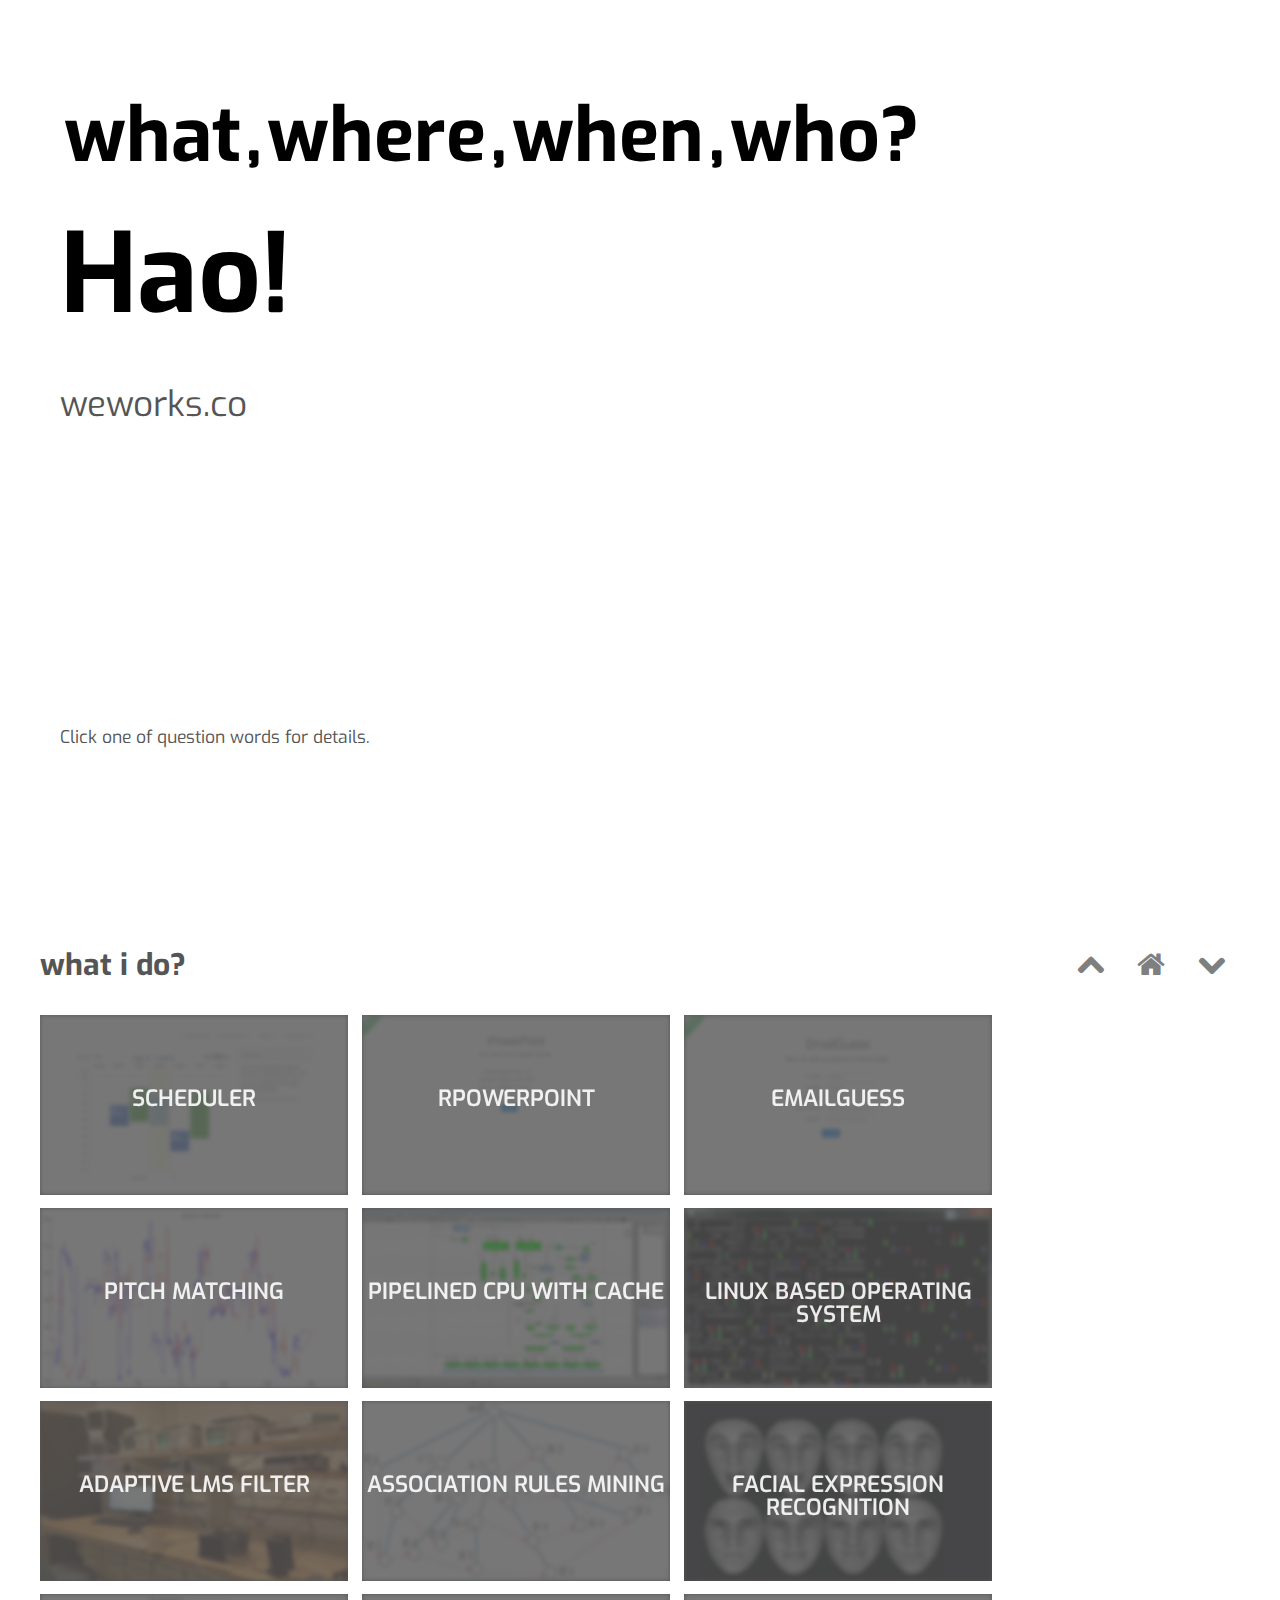
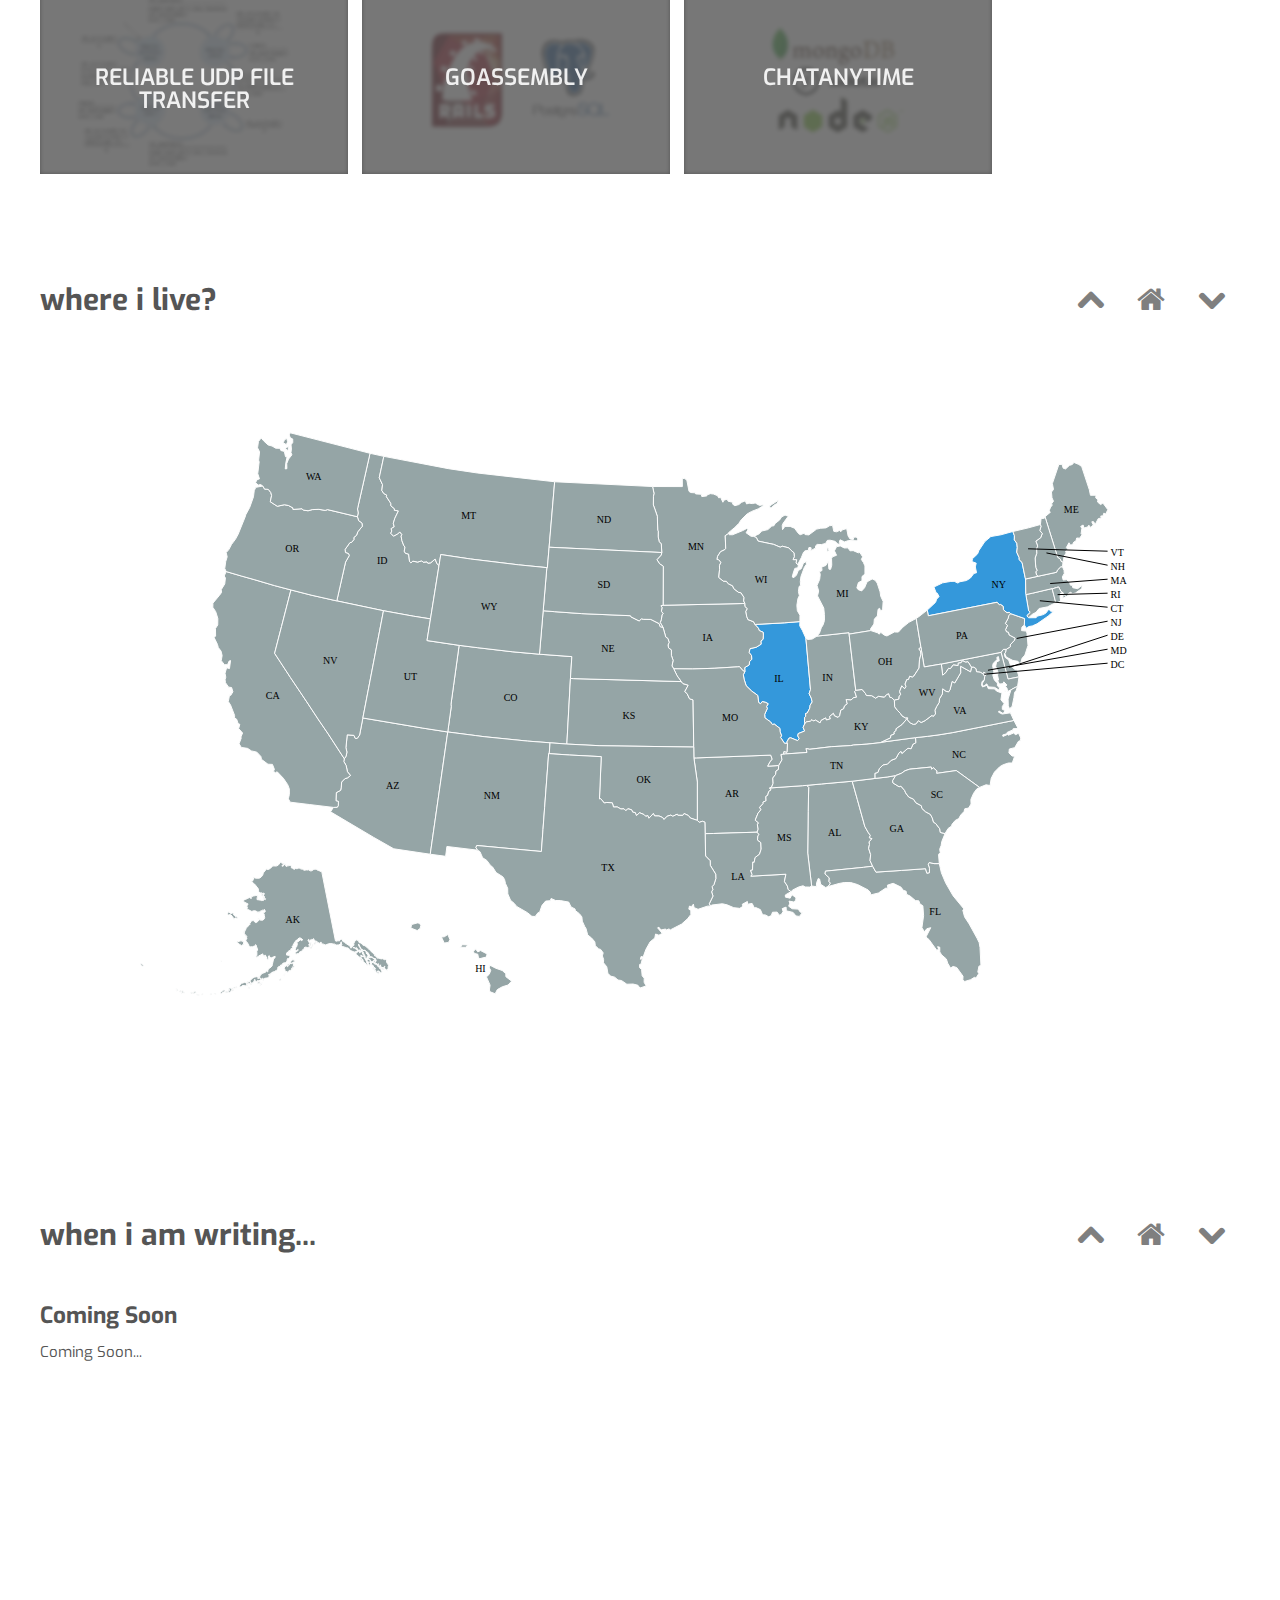
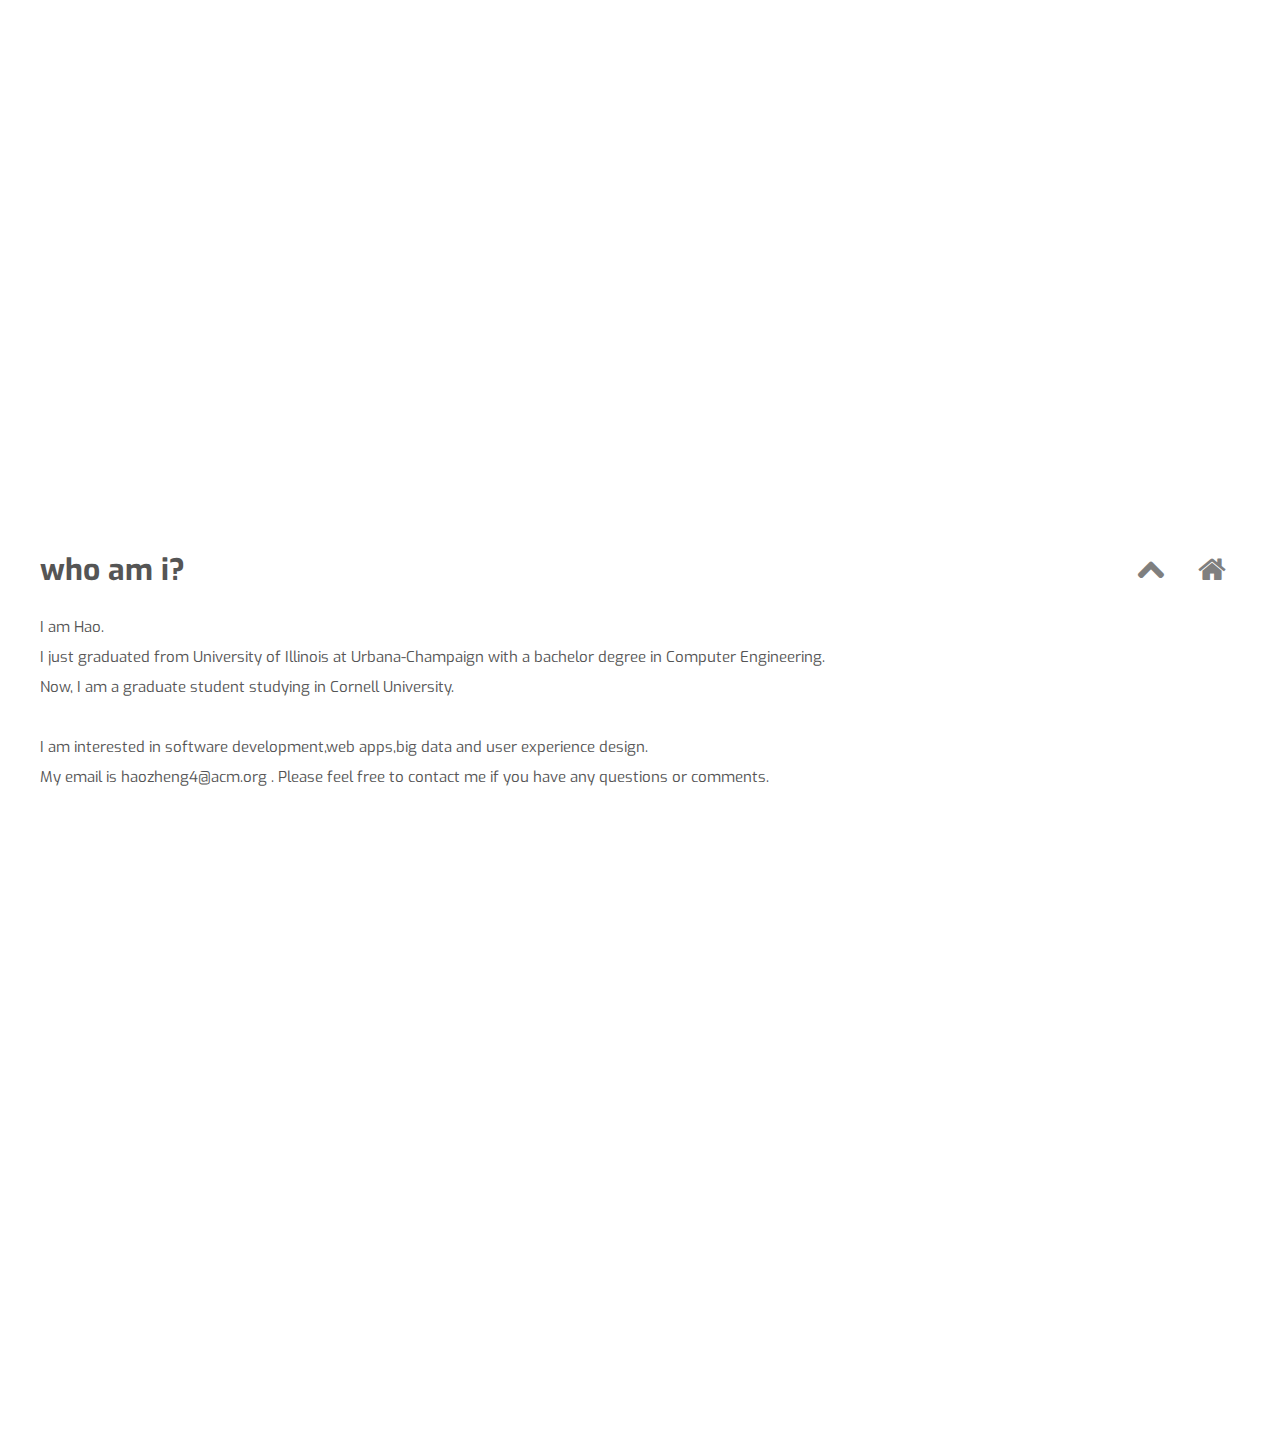
<file: index.html>
<!DOCTYPE html>
<html>
<head>
<script src="scripts/d3.v3.min.js" charset="utf-8"></script>
  <script src="scripts/topojson.js"></script>
  <script src="scripts/datamaps.all.js"></script>

  <title>Hao</title>
  <link href='http://fonts.googleapis.com/css?family=Source+Sans+Pro:400,700|Open+Sans:300italic,400,300,700' rel='stylesheet' type='text/css'>
  <link href="http://fonts.googleapis.com/css?family=Exo:400,700" rel="stylesheet" />
  <link rel="stylesheet" type="text/css" href="semanticui/css/semantic.css">
  <link rel="stylesheet" type="text/css" href="style.css">
  <script src="http://cdnjs.cloudflare.com/ajax/libs/jquery/2.0.3/jquery.js"></script>
  <script src="semanticui/javascript/semantic.js"></script>
  <script src="index.js"></script>
    <script type="text/javascript">try{Typekit.load();}catch(e){}</script>
</head>
<body>
  
<!-- index -->
<a id="index"></a>
  <div class="step" id="home" data-x="-1000" data-y="-1500">
    <h1><a href="#what">what</a>,<a href="#where">where</a>,<a href="#when">when</a>,<a href="#who">who?</a><br><span style="font-size: 110px">Hao!</span></h1>
    <p>weworks.co</p>
    <aside><br>
    Click one of question words for details.</aside>
  </div>
 

<!-- what -->
<a id="what"></a>
<br>
<div class = "portfolio">
  <h1>what i do?
  <div class="nav-right">
    <a href="#index"><i class="up arrow icon"></i></a>
    <a href="#index"><i class="home icon"></i></a>
    <a href="#where"><i class="down arrow icon"></i></a>
  </div>
  </h1>
  <br>

  <a class="thumbnail" id="schedule">
    <img src="images/schedule.png">
    <span class="title">
      Scheduler
    </span>
  </a>

  <a class="thumbnail" id="rpowerpoint">
    <img src="images/rpowerpoint.png">
    <span class="title">
      rPowerPoint
    </span>
  </a>

  <a class="thumbnail" id="emailguess">
    <img src="images/emailguess.png">
    <span class="title">
      EmailGuess
    </span>
  </a>


  <a class="thumbnail" id="idream">
    <img src="images/pitch1.png">
    <span class="title">
      Pitch Matching
    </span>
  </a>

  <a class="thumbnail" id="cpu">
    <img src="images/cpu1.png">
    <span class="title">
      Pipelined CPU with Cache
    </span>
  </a>

  <a class="thumbnail" id="linux">
    <img src="images/qemu.png">
    <span class="title">
      Linux Based Operating System
    </span>
  </a>

  <a class="thumbnail" id="lms">
    <img src="images/lms.jpg">
    <span class="title">
      Adaptive LMS Filter
    </span>
  </a>

  <a class="thumbnail" id="dataminning">
    <img src="images/fpgrowth.png">
    <span class="title">
    Association Rules Mining
    </span>
  </a>

  <a class="thumbnail" id="fer">
    <img src="images/fer.png">
    <span class="title">
      Facial Expression Recognition 
    </span>
  </a>

  <a class="thumbnail" id="udp">
    <img src="images/rdt.png">
    <span class="title">
      Reliable UDP File Transfer
    </span>
  </a>


  <a class="thumbnail" id="goassembly">
    <img src="images/goassembly.png">
    <span class="title">
      GoAssembly
    </span>
  </a>

  <a class="thumbnail" id="anychat">
    <img src="images/chatanytime.png">
    <span class="title">
    ChatAnytime
    </span>
  </a>
</div>

<!-- where -->
<a id="where"></a>
<br>
<div class = "where">
  <h1>where i live?
  <div class="nav-right">
    <a href="#what"><i class="up arrow icon"></i></a>
    <a href="#index"><i class="home icon"></i></a>
    <a href="#when"><i class="down arrow icon"></i></a>
  </div>
  </h1>
  <br>


  <div class="map" id="residence"></div>
    <script data-info="Where I live">
      var residence = new Datamap({
      scope: 'usa',
      element: document.getElementById('residence'),
      geographyConfig: {
      highlightBorderColor: '#bada55',
      popupTemplate: function(geography, data) {
        return '<div class="hoverinfo">'+data.desc+'</div>'
      },
      highlightBorderWidth: 1
      },

      fills: {
      'Residence': '#3498db',
      defaultFill: '#95a5a6'
      },
      data:{
        "IL": {
            "fillKey": "Residence",
            "desc": "I spent 4 years at UIUC."
        },
        "NY": {
            "fillKey": "Residence",
            "desc": "Now I am at NYC!"
        }
      }
    });
    residence.labels();
    </script>
       

</div>

<!-- when -->
<a id="when"></a>
<br>
<div class = "when">
  <h1>when i am writing...
  <div class="nav-right">
    <a href="#where"><i class="up arrow icon"></i></a>
    <a href="#index"><i class="home icon"></i></a>
    <a href="#who"><i class="down arrow icon"></i></a>
  </div>
  </h1>
  <br>



  <h2>Coming Soon</h2>
  <p>Coming Soon...<br><br>
  </p><br><br>




</div>


<!-- when -->
<a id="who"></a>
<br>
<div class = "who">
  <h1>who am i?
  <div class="nav-right">
    <a href="#when"><i class="up arrow icon"></i></a>
    <a href="#index"><i class="home icon"></i></a>
  </div>
  </h1>
  <br>

 
I am Hao.<br><br> I just graduated from University of Illinois at Urbana-Champaign with a bachelor degree in Computer Engineering. <br><br>Now, I am a graduate student studying in Cornell University.<br><br>
 <br><br>
I am interested in software development,web apps,big data and user experience design. <br><br>


My email is haozheng4@acm.org . Please feel free to contact me if you have any questions or comments.</b><br><br>

<br><br>



</div>

 


<div class="cpu modal hiddenbox">
  <i class="close icon"></i>
  <div class="header">
  Pipelined CPU with L2 Cache
  </div>
  <div class="content">
    <div class="right">
      - Designed state machines of each unit,implemented in VHDL,and simulated in ModelSIM<br>
      - Building from scratch (starting from basic ALU and logic gates)<br>
      - Five stage pipelined CPU<br>
      - Branch prediction<br>
      - Branch target buffer<br>
      - Forwarding and hazard detection unit<br>
      - Split L1 instruction and data caches<br>
      - Unified L2 cache arbiter and 8-way true LRU scheme<br>
      - Victim cache and write eviction buffer<br>
    </div>
  </div>
  <div class="modalImage">
    <img src="images/cpu1.png">
    <img src="images/cpu2.png">
  </div>
    <div class="actions">
    <div class="ui button">
      Close
    </div>
  </div>
</div>
 

<div class="lms modal hiddenbox">
  <i class="close icon"></i>
  <div class="header">
  Adaptive LMS Filter
  </div>
  <div class="content">
    <div class="left">
      - Noise Cancellation with LMS algorithm<br>
      - Block-based samples processing with circular buffer
      - Implemented on a TI-55x DSP platform <br>
      - Manually optimized from C code to TI DSP assembly code<br>
    </div>
  </div>
  <div class="modalImage">
    <img src="images/lms.jpg">
  </div>
    <div class="actions">
    <div class="ui button">
      Close
    </div>
</div>



<div class="schedule modal hiddenbox">
  <i class="close icon"></i>
  <div class="header">
  Event Scheduler
  </div>
  <div class="content">
    <div class="left">
      - Created front-end and back-end of a event scheduler web application<br>
      - Easy click, drag, select user interface<br>
      - Separated calendars for each user<br>
      - Separated calendars for each user<br>
      - Implemented in Rails and BackboneJS<br>
    </div>
  </div>
  <div class="modalImage">
    <img src="images/schedule.png">
  </div>
    <div class="actions">
    <div class="ui button">
      Close
    </div>
</div>


<div class="linux modal hiddenbox">
  <i class="close icon"></i>
  <div class="header">
  Tiny Linux operating system
  </div>
  <div class="content">
    <div class="left">
      - Built Linux operating sysem from scratch  <br>
      - Setting up system paging <br>
      - Read-only file system<br>
      - System calls for proecss execution<br>
    </div>
  </div>
  <div class="modalImage"><p>Picture: Most beautiful bug I have ever made.I hated to see I fixed it. </p><img src="images/qemu.png"></div>
 
  <div class="actions"><div class="ui button">Close</div></div>
</div>



<div class="anychat modal hiddenbox">
  <i class="close icon"></i>
  <div class="header">
  Anychat 
  </div>
  <div class="content">
    <div class="left">
      - Online chat system support multiple users  <br>
      - Chat history stored in database <br>
      - Implemented in NodeJS and MongoDB<br>
      - Working on chat through text messages (Twilio API)<br>
    </div>
  </div>

    <div class="actions">
    <div class="ui button">
      Close
    </div>
</div>

<div class="idream modal hiddenbox">
  <i class="close icon"></i>
  <div class="header">
  Pitch Matching
  </div>
  <div class="content">
    <div class="left">
      - Voice switching program<br>
      - Blind signal separation<br>
      - Building pitch tables from singer's voice (ex. Adelaide)<br>
      - Phase shift to match user's voice with singer's voice<br>
    </div>
  </div>
  <div class="modalImage">
    <img src="images/pitch1.png">
    <img src="images/pitch2.png">
  </div>
    <div class="actions">
    <div class="ui button">
      Close
    </div>
</div>


<div class="rpowerpoint modal hiddenbox">
  <i class="close icon"></i>
  <div class="header">
  rPowerPoint
    <a href="https://github.com/zhaooah/rPowerPoint/blob/master/rPowerPoint.rb"  target="_blank" class="clickme pulse"><i class="forward mail icon"></i></a>
  </div>
  <div class="content">
    <div class="left">
      - Implemented Ruby library to generate OpenXML PowerPoint document <br>
      - Click the pulse arrow to take a look of core Ruby PowerPoint module<br>
      - Generate Microsoft PowerPoint document from JSON like data source<br>
      - Currently working on building a web user interface<br>
    </div>
  </div>
  <div class="modalImage">
    <img src="images/rpowerpoint.png">
  </div>
    <div class="actions">
    <div class="ui button">
      Close
    </div>
</div>


<div class="emailguess modal hiddenbox">
  <i class="close icon"></i>
  <div class="header">
  EmailGuess
  <a href="http://emailguess.herokuapp.com"  target="_blank" class="clickme pulse"><i class="forward mail icon"></i></a>
</div>
  <div class="content">
    <div class="left">
      - User input name and company website address of a person, get his business email address <br>
      - Click the pulse arrow above to visit website<br>
      - Ruby with Sinatra, customized Rack file <br>
      - Resque with Redis for queuing system (Redis to Go on Herokuapp) <br>
    </div>
</div>
    <div class="actions">
    <div class="ui button">
      Close
    </div>
</div>






<div class="dataminning modal hiddenbox">
  <i class="close icon"></i>
  <div class="header">
  Association Rules Minning
</div>
  <div class="content">
    <div class="left">
      - Built a system in Python to classify categories of academic paper titles using statistical models<br>
      - Mined association rules for each category based on word frequency of titles<br>
    </div>
</div>
    <div class="actions">
    <div class="ui button">
      Close
    </div>
</div>

<div class="fer modal hiddenbox">
  <i class="close icon"></i>
  <div class="header">
  Facial Expression Recognition
</div>
  <div class="content">
    <div class="left">
- Developed a program extracted facial features,recognized action units,and classified expressions<br>
- Evaluated the performance of feature learning models under the supervision of a graduate student<br>
    </div>
</div>
    <div class="actions">
    <div class="ui button">
      Close
    </div>
</div>

<div class="udp modal hiddenbox">
  <i class="close icon"></i>
  <div class="header">
Reliable UDP File Transfer
</div>
  <div class="content">
    <div class="left">
- Implemented reliable UDP protocol congestion control<br>
- Revised the program to handle multiple requests and large file transfer<br>
- C program with pthreads<br>

    </div>
</div>
    <div class="actions">
    <div class="ui button">
      Close
    </div>
</div>

<div class="goassembly modal hiddenbox">
  <i class="close icon"></i>
  <div class="header">
GoAssembly</div>
  <div class="content">
    <div class="left">
- Implemented in Ruby on Rails with Postgresql<br>
- Multiple resources with associations and nesting<br>
- Support file upload and preview<br>
- Google API supported<br>
- Devise authentication system with multiple roles<br>
- And more...<br>


    </div>
</div>
    <div class="actions">
    <div class="ui button">
      Close
    </div>
</div>



</div>

<script>
$('#emailguess').click(function(){    
  $('.emailguess').modal('setting', 'transition', "horizontal flip");
  $('.emailguess').modal('show');  
});

$('#cpu').click(function(){    
  $('.cpu').modal('setting', 'transition', "horizontal flip");
  $('.cpu').modal('show');  
});

$('#lms').click(function(){    
  $('.lms').modal('setting', 'transition', "horizontal flip");
  $('.lms').modal('show');  
});

$('#rpowerpoint').click(function(){    
  $('.rpowerpoint').modal('setting', 'transition', "horizontal flip");
  $('.rpowerpoint').modal('show');  
});


$('#linux').click(function(){    
  $('.linux').modal('setting', 'transition', "horizontal flip");
  $('.linux').modal('show');  
});


$('#schedule').click(function(){    
  $('.schedule').modal('setting', 'transition', "horizontal flip");
  $('.schedule').modal('show');  
});


$('#idream').click(function(){    
  $('.idream').modal('setting', 'transition', "horizontal flip");
  $('.idream').modal('show');  
});


$('#dataminning').click(function(){    
  $('.dataminning').modal('setting', 'transition', "horizontal flip");
  $('.dataminning').modal('show');  
});

$('#fer').click(function(){    
  $('.fer').modal('setting', 'transition', "horizontal flip");
  $('.fer').modal('show');  
});

$('#udp').click(function(){    
  $('.udp').modal('setting', 'transition', "horizontal flip");
  $('.udp').modal('show');  
});

$('#goassembly').click(function(){    
  $('.goassembly').modal('setting', 'transition', "horizontal flip");
  $('.goassembly').modal('show');  
});
$('#anychat').click(function(){    
  $('.anychat').modal('setting', 'transition', "horizontal flip");
  $('.anychat').modal('show');  
});


</script>





</body>

</html>
</file>
<file: style.css>
/*******************************
            Global
*******************************/

html,
body {
  font-size: 15px;
  height: 100%;
}

body {
  font-family: "Open Sans", "Helvetica Neue", "Helvetica", "Arial", sans-serif;
  background: #FFFFFF;
  margin: 0px;
  padding: 0px;
  color: #555555;
  text-rendering: optimizeLegibility;
  min-width: 320px;
}

/*******************************
          UI Overrides
*******************************/

h1.ui.header-titlle {
  font-size: 3em;
}


.ui.header {
  font-family: 'Source Sans Pro', "Helvetica Neue", "Helvetica", "Arial", sans-serif;
}
 
.ui.header,
h1,
h2 {
  font-weight: bold !important;
}

h1.ui.header {
  font-size: 3em;
}

h4.ui.header,
h5.ui.header,
.ui.icon.header {
  font-weight: bold !important;
}

.ui.button {
  font-weight: normal;
  text-decoration: none;
}

a {
  text-decoration: none;

}



p a {
  font-weight: bold;
}

/*******************************
            Global
*******************************/
/*rtl:ignore*/
.menu .right.menu > .mobile.item {
  display: none;
}
 
.ui.page.grid.segment {
  padding-top: 3.5rem;
  padding-bottom: 3.5rem;
}

.masthead.segment {
  background-color: #fff;
  height:100%;
  -webkit-background-size: cover;
  background-size: cover;
  margin: 0em;
  padding-top: 4rem;
  overflow: hidden;
  -webkit-box-shadow: 0 -20px 10px 0 rgba(0, 0, 0, 0.1) inset !important;
  box-shadow: 0 -20px 10px 0 rgba(0, 0, 0, 0.1) inset !important;
}

.masthead.segment .column {
  position: relative;
}

.masthead.segment .information {
  margin: 3em 1em 1em 280px;
}

.masthead.segment .information p {
  max-width: 600px;
  margin: 0em 0px 2em 0em;
  font-size: 1.2em;
}

.masthead.segment h1.ui.header .sub {
  font-size: 0.7em;
}

.masthead.segment .image {
  position: absolute;
  left: 0%;
  bottom: -110px;
}

.overview .divided.grid .header + p {
  min-height: 100px;
}

.ui.shape .icon,
.link.list .icon {
  margin: 0em;
  padding: 0em;
}

.ui.cube.shape .side {
  background-color: transparent;
}


/*******************************
          Responsive
*******************************/

/* Mobile Only */

@media only screen and (max-width : 768px) {
  .ui.page.grid.segment {
    padding-top: 2rem;
    padding-bottom: 2rem;
    height:100%;
  }
  /*rtl:ignore*/
  .menu .right.menu > .item {
    display: none;
  }
  /*rtl:ignore*/
  .menu .right.menu > .mobile.item {
    display: block;
  }

  h1.ui.header {
    font-size: 1.5em;
  }

  .masthead.segment {
    -webkit-background-size: auto;
    background-size: auto;
  }

  .masthead.segment .information {
    margin-left: 190px;
  }

  .masthead.segment .image {
    bottom: -65px;
    width: 150px;
  }

  .masthead.segment .button {
    font-size: 1rem;
  }

  .overview .divided.grid .header .icon {
    font-size: 1.5em;
  }

  .overview .divided.grid .header + p {
    min-height: 0px;
  }

  .masthead.segment .column {
    font-size: 0.7rem;
  }

  .masthead.segment .column p {
    display: none;
  }
  /*rtl:ignore*/
  .selection.list .right.floated {
    display: none;
  }
}

@media only screen and (max-width : 1000px) {

}


/* HTML5 display-role reset for older browsers */
article, aside, details, figcaption, figure, 
footer, header, hgroup, menu, nav, section {
    display: block;
}
body {
    line-height: 1;
}

blockquote, q {
    quotes: none;
}
blockquote:before, blockquote:after,
q:before, q:after {
    content: '';
    content: none;
}

table {
    border-collapse: collapse;
    border-spacing: 0;
}


body {
    font-family: 'Exo', sans-serif;
    font-weight: 400;

    min-height: 740px;

    background-color: white;
    -webkit-font-smoothing: antialiased;
}

b, strong { font-weight: bold }
i, em { font-style: italic}

a {
    color: inherit;
    text-decoration: none;
    padding: 0 4px;
}





.step {
    height: 100%;
    width: 900px;
    padding: 65px 60px 60px;

    -webkit-box-sizing: border-box;
    -moz-box-sizing:    border-box;
    -ms-box-sizing:     border-box;
    -o-box-sizing:      border-box;
    box-sizing:         border-box;

    font-size: 35px;
    line-height: 1.5;

    -webkit-transition: opacity 1s;
    -moz-transition:    opacity 1s;
    -ms-transition:     opacity 1s;
    -o-transition:      opacity 1s;
    transition:         opacity 1s;
}


/* IMPRESS NOT SUPPORTED STYLES */


.impress-not-supported .fallback-message {
    display: block;
}

/* HTML5 PRESENTATION SPECIFIC */

.step h1 {
    font-size: 60px;
    font-weight: 700;
    margin-bottom: 10px;
}

.step a {color: black;}
.step p {margin: 20px 0;}
.step li {line-height: 2em;}

.step.top {height: auto;}
.step.top h1 {display: block;}
.step.top h1:after {
    content: "";
    display: block;
    clear: both;
}

.step.top .number {
  width: 200px;
  height: 200px;
  background-color: black;
  color: white;
  text-align: center;
  line-height: 200px;
  font-size: 150px;
  float: left;
  margin: 0 20px 30px 0;

  font-weight: 700;
}

.step > aside {
  font-size: .5em;
  position: absolute;
  bottom: 150px;
}

.step img {
  height: 100%;
  position: absolute;
  right: 0; 
  bottom: 0;
}

/* HTML5 PRESENTATION STEP SPECIFIC */

.step#home h1, .step#end h1 {font-size: 75px; margin: 0; 
color:black;}

/* INVERT SPECIFIC */

body#invert {background-color: black; color: white}
body#invert .step a {color: black; background-color: #78FFB8;}

@-webkit-keyframes twinkly-big {
    0%   { text-shadow: 0 0 50px #78FFB8; }
    100% { text-shadow: 0 0 50px #377E57; }
}
@-moz-keyframes twinkly-big  {
     0%   { text-shadow: 0 0 100px #6c9; }
    100% { text-shadow: 0 0 50px #377E57; }
}
@-ms-keyframes twinkly-big  {
     0%   { text-shadow: 0 0 100px #6c9; }
    100% { text-shadow: 0 0 50px #377E57; }
}

#twinkle-big{
    -webkit-animation: twinkly-big 2s alternate infinite;
    -moz-animation: twinkly-big 2s alternate infinite;
    -ms-animation: twinkly-big 2s alternate infinite;
}

@-webkit-keyframes twinkly {
    0%   { text-shadow: 10px 10px 30px #78FFB8; }
    100% { text-shadow: 10px 10px 30px #377E57; }
}
@-moz-keyframes twinkly  {
     0%   { text-shadow: 0 0 100px #6c9; }
    100% { text-shadow: 0 0 50px #377E57; }
}
@-ms-keyframes twinkly  {
     0%   { text-shadow: 0 0 100px #6c9; }
    100% { text-shadow: 0 0 50px #377E57; }
}

#twinkle{
    -webkit-animation: twinkly 2s alternate infinite;
    -moz-animation: twinkly 2s alternate infinite;
    -ms-animation: twinkly 2s alternate infinite;
}

/*Portfolio*/
.portfolio {
  height:100%;
  margin: 0px 0 0 40px;
  font-family: 'Exo', sans-serif;
}

/* Thumbnail Element */
.thumbnail {
  position: relative;
  display: inline-block;
  width: 300px;
  height: 180px;
  margin: 0 10px 10px 0;
  background: #fff;
  text-align: center;
  overflow: hidden;
  -webkit-transition: all 0.25s ease-in-out;
  -moz-transition: all 0.25s ease-in-out;
  transition: all 0.25s ease-in-out;
  -webkit-transform: translateZ(0);
  -moz-transform: translateZ(0);
  transform: translateZ(0);
  background: #555555;

}
.thumbnail a{
  display:block;
}
.thumbnail img {
  position: absolute;
  top: 0;
  left: 0;
  width: 100%;
  height: 100%;
  opacity: .2;
  cursor: pointer;
  -webkit-transition: all 0.25s ease-in-out;
  -moz-transition: all 0.25s ease-in-out;
  transition: all 0.25s ease-in-out;
  -webkit-transform: translateZ(0);
  -moz-transform: translateZ(0);
  transform: translateZ(0);
  -webkit-filter: blur(2px);
  -moz-filter: blur(2px);
  filter: blur(2px);
}
.thumbnail .title {
  position: absolute;
  left: 0;
  top: 40%;
  width: 100%;
  text-align: center;
  text-transform: uppercase;
  color: rgba(255, 255, 255, 0.9);
  font-weight: 600;
  font-size: 1.5rem;
  opacity: .999;
  cursor: pointer;
  -webkit-transition: all 0.25s ease-in-out;
  -moz-transition: all 0.25s ease-in-out;
  transition: all 0.25s ease-in-out;
  -webkit-transform: translateZ(0);
  -moz-transform: translateZ(0);
  transform: translateZ(0);
}
.thumbnail:hover {
  z-index: 999;
  -webkit-transform: scale(1.1) rotate(0.1deg);
  -moz-transform: scale(1.1) rotate(0.1deg);
  transform: scale(1.1) rotate(0.1deg);
  box-shadow: 0px 2px 30px rgba(0, 0, 0, 0.5);
}
.thumbnail:hover .title {
  -webkit-transform: scale(0.85) rotate(0.1deg);
  -moz-transform: scale(0.85) rotate(0.1deg);
  transform: scale(0.85) rotate(0.1deg);
  color: rgba(255, 255, 255, 0);
}
.thumbnail:hover img {
  opacity: 1;
  -webkit-filter: blur(0);
  -moz-filter: blur(0);
  filter: blur(0);
}
.thumbnail:active {
  -webkit-transform: scale(1.08) rotate(0.1deg);
  -moz-transform: scale(1.08) rotate(0.1deg);
  transform: scale(1.08) rotate(0.1deg);
  box-shadow: 0px 2px 8px rgba(0, 0, 0, 0.7);
}
.thumbnail:active img {
  opacity: 0.7;
}


/*where*/
.where {
  height:100%;
  margin: 0px 0 0 40px;
  font-family: 'Exo', sans-serif;
}



/*when*/
.when {
  height:100%;
  margin: 0px 0 0 40px;
  font-family: 'Exo', sans-serif;
}


/*when*/
.who {
  height:100%;
  margin: 0px 0 0 40px;
  font-family: 'Exo', sans-serif;
}



.nav-right {
    display: inline-block;
    position: absolute;
    right: 3%;

}


.hiddenbox{
  display:none;
} 

/*css*/

.timeline {
    white-space:nowrap;
    overflow-x: scroll;
    padding:30px 0 10px 0;
    position:relative;
}

.entry {
    display:inline-block;
    vertical-align:top;
    background:#13519C;
    color:#fff;
    padding:10px;
    font-size:12px;
    text-align:center;
    position:relative;
    border-top:4px solid #06182E;
    border-radius:3px;
    min-width:200px;
    max-width:500px;
}

.entry img {
    display:block;
    max-width:100%;
    height:auto;
    margin-bottom:10px;
}

.entry:after {
    content:'';
    display:block;
    background:#eee;
    width:7px;
    height:7px;
    border-radius:6px;
    border:3px solid #06182E;
    position:absolute;
    left:50%;
    top:-30px;
    margin-left:-6px;
}

.entry:before {
    content:'';
    display:block;
    background:#06182E;
    width:5px;
    height:20px;
    position:absolute;
    left:50%;
    top:-20px;
    margin-left:-2px;
}

.entry h1 {
    color:#fff;
    font-size:18px;
    font-family:Georgia, serif;
    font-weight:bold;
    margin-bottom:10px;
}

.entry h2 {
    letter-spacing:.2em;
    margin-bottom:10px;
    font-size:14px;
}

.bar {
    height:4px;
    background:#eee;
    width:100%;
    position:relative;
    top:13px;
    left:0;
}


.modalImage img{
  text-align:center;
  height:60%;
  margin-top: 2%;
  margin-left: 5%;
  margin-right: 5%;
  width:90%;
}

.modalImageA img{
  text-align:center;
  height:30%;
  margin-top: 2%;
  margin-left: 35%;
  margin-right: 35%;
  width:30%;
}

.modalImage p{
  font-style: italic;
  text-align:center;
  height:60%;
  margin-top: 2%;
  margin-left: 5%;
  margin-right: 5%;
  width:90%;
}
 
.pulse {
  -webkit-animation-name: 'pulse_animation';
  -webkit-animation-duration: 5000ms;
  -webkit-transform-origin:70% 70%;
  -webkit-animation-iteration-count: infinite;
  -webkit-animation-timing-function: linear;
}
 
@-webkit-keyframes pulse_animation {
  0% { -webkit-transform: scale(1); }
  30% { -webkit-transform: scale(1); }
  40% { -webkit-transform: scale(1.6); }
  50% { -webkit-transform: scale(1); }
  60% { -webkit-transform: scale(1); }
  70% { -webkit-transform: scale(1.8); }
  80% { -webkit-transform: scale(1); }
  100% { -webkit-transform: scale(1); }
}

.clickme{ 
  width:150px; 
  padding:20px; 
  text-align:center; 
  text-decoration: none;
}

.map{
  height:80%;
}

.hoverinfo{
  height: 20px;
  width: 20px;
  background-color: white;
}
</file>
